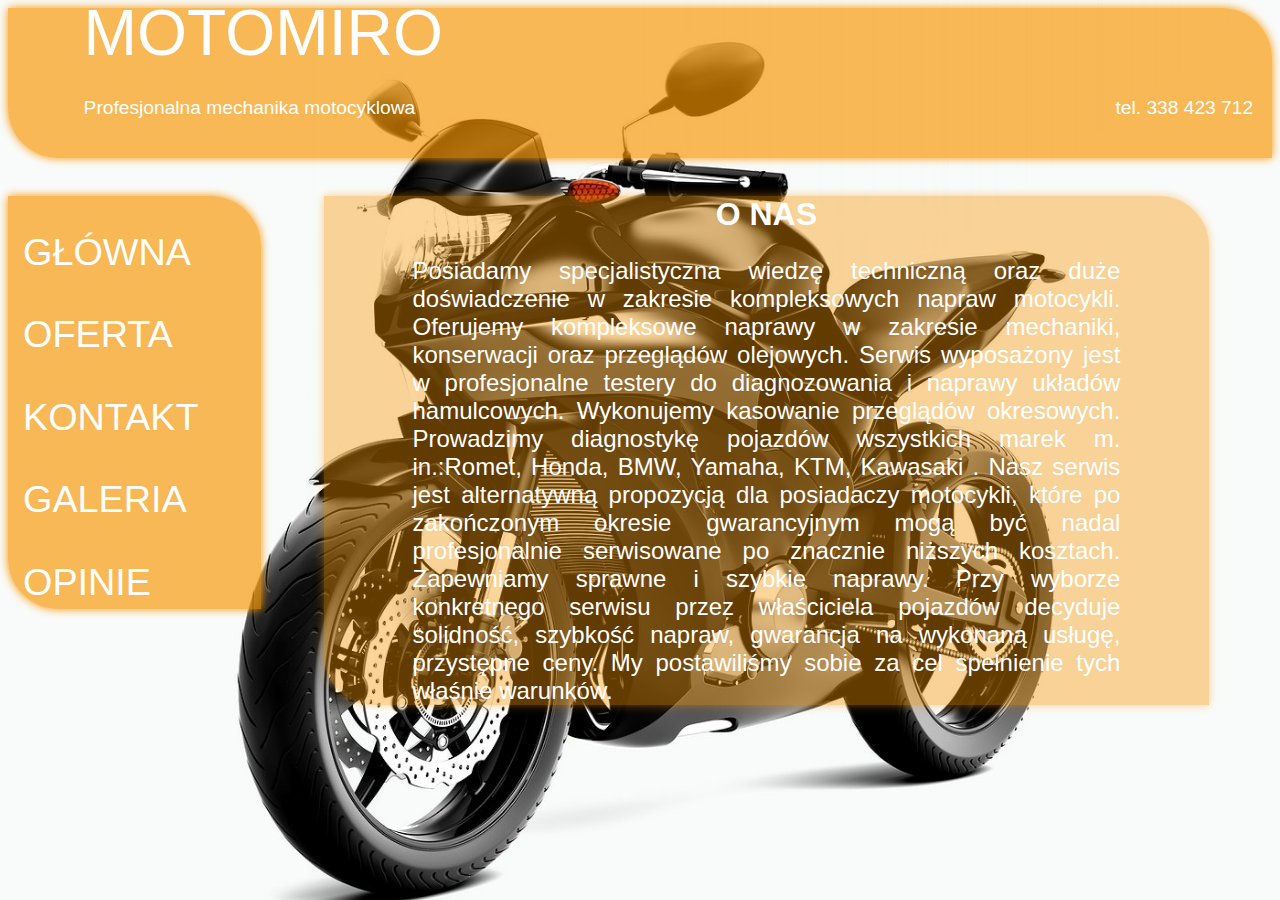
<file: index.html>
<!DOCTYPE html>
<html lang="pl">
<head>
    <link rel="stylesheet" href="style.css">
    <meta charset="UTF-8">
    <meta name="viewport" content="width=device-width, initial-scale=1.0">
    <title>Główna</title>
   
</head>
<body>

<div class="naglowek">
<a href="glowna.html" style="margin-top: 4cm; margin-left: 2cm; font-size: 1.7cm; line-height:80%; text-decoration: none; color:white;">MOTOMIRO</a>
<p style="margin-left: 2cm; margin-top: 1cm; font-size: larger;" >Profesjonalna mechanika motocyklowa<span style="float:right; margin-right: 0.5cm;">tel. 338 423 712</span></p>

</div>
<div>
<div class="lewy">
    <br>
<a href="index.html" class="przycisk">GŁÓWNA</a>
<br><br>
<a href="oferta.html" class="przycisk">OFERTA</a>
<br><br>
<a href="kontakt.html" class="przycisk">KONTAKT</a>
<br><br>
<a href="galeria.html" class="przycisk">GALERIA</a>
<br><br>
<a href="opinie.html" class="przycisk">OPINIE</a>
</div>
<div class="main">
<h1 style="text-align: center; margin-top:1cm">O NAS</h1>
    <p class="onas">Posiadamy specjalistyczna wiedzę techniczną oraz duże doświadczenie w zakresie kompleksowych napraw motocykli.
    Oferujemy kompleksowe naprawy w zakresie mechaniki, konserwacji oraz przeglądów olejowych.  Serwis wyposażony jest w profesjonalne
    testery do diagnozowania i naprawy układów hamulcowych. Wykonujemy
    kasowanie przeglądów okresowych. Prowadzimy diagnostykę pojazdów wszystkich marek m. in.:Romet, Honda, BMW, Yamaha, KTM, Kawasaki .
    Nasz serwis jest alternatywną propozycją dla posiadaczy motocykli, które po zakończonym okresie gwarancyjnym mogą być nadal profesjonalnie serwisowane po znacznie niższych kosztach. 
    Zapewniamy sprawne i szybkie naprawy. Przy wyborze konkretnego serwisu przez właściciela pojazdów decyduje solidność, szybkość napraw, gwarancja na wykonaną usługę, przystępne 
    ceny. My postawiliśmy sobie za cel spełnienie tych właśnie warunków.</p>
</div>
</div>



    
</body>
</html>
</file>
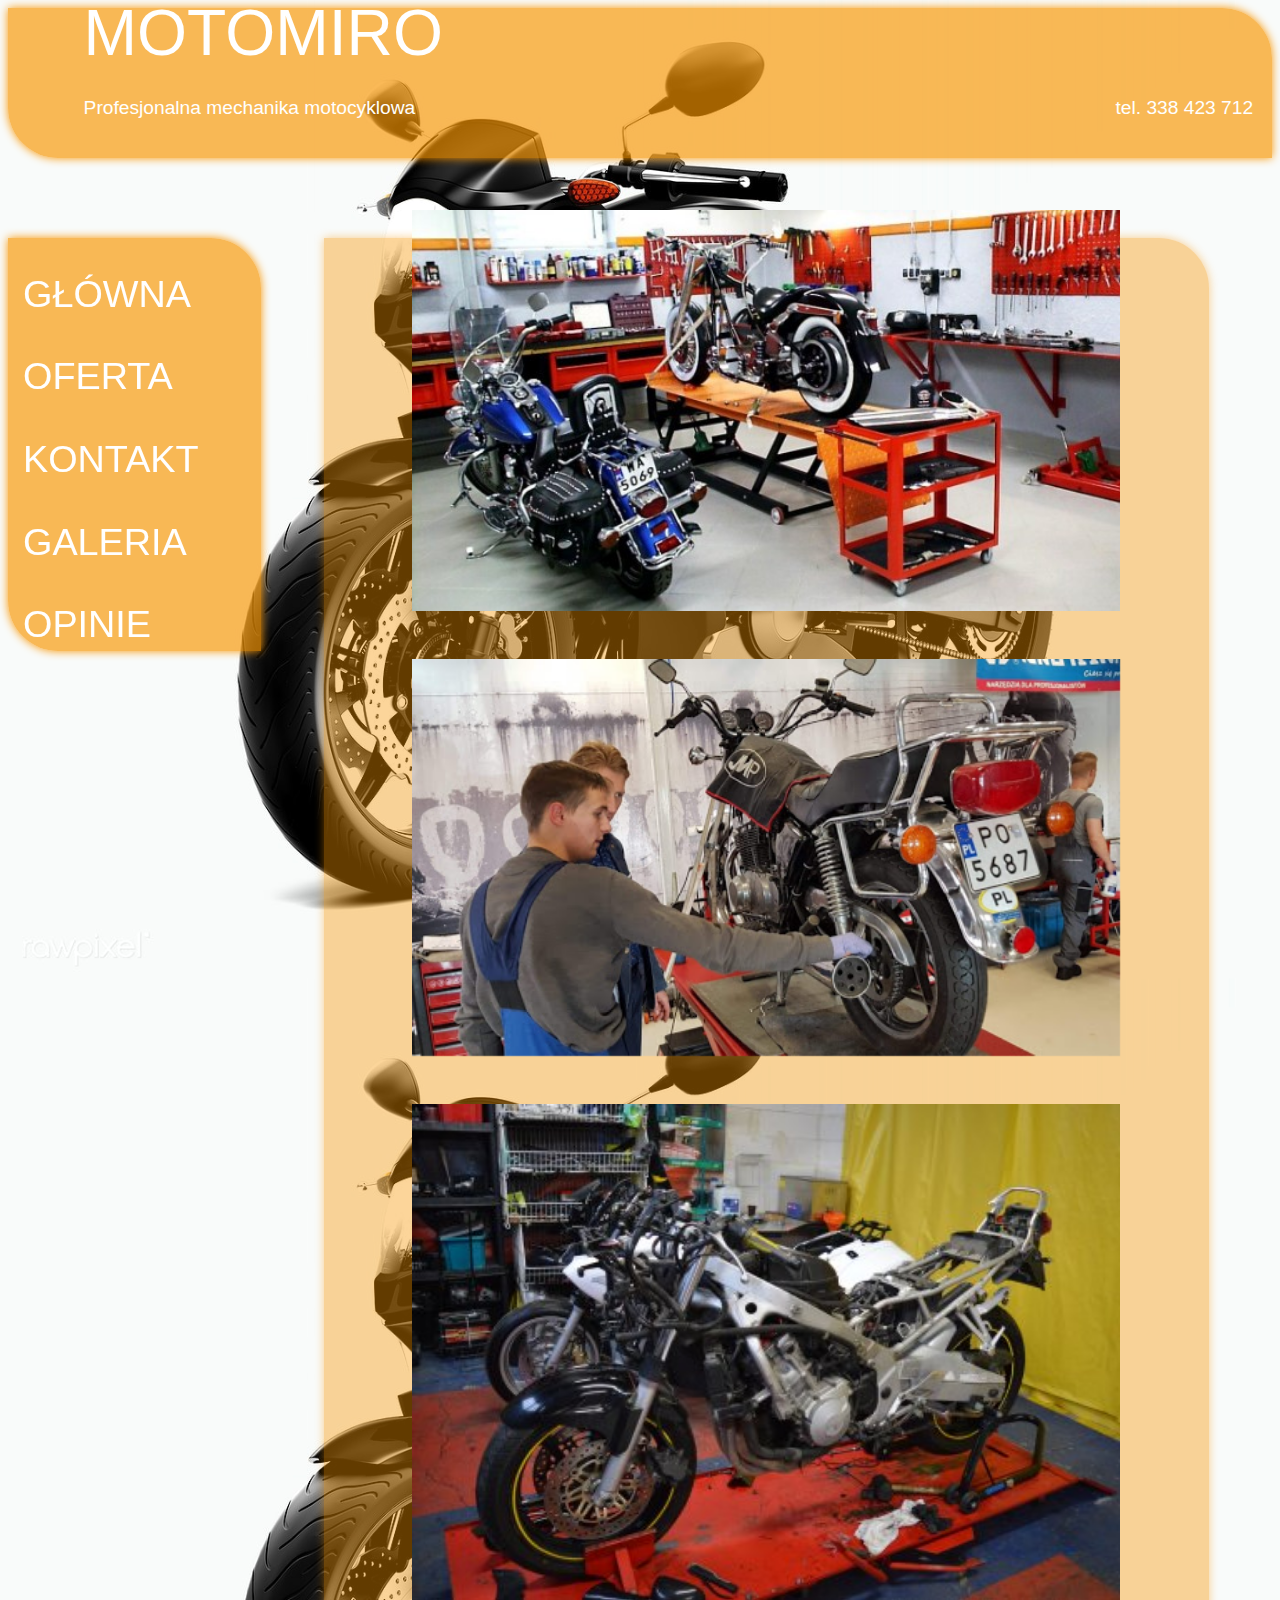
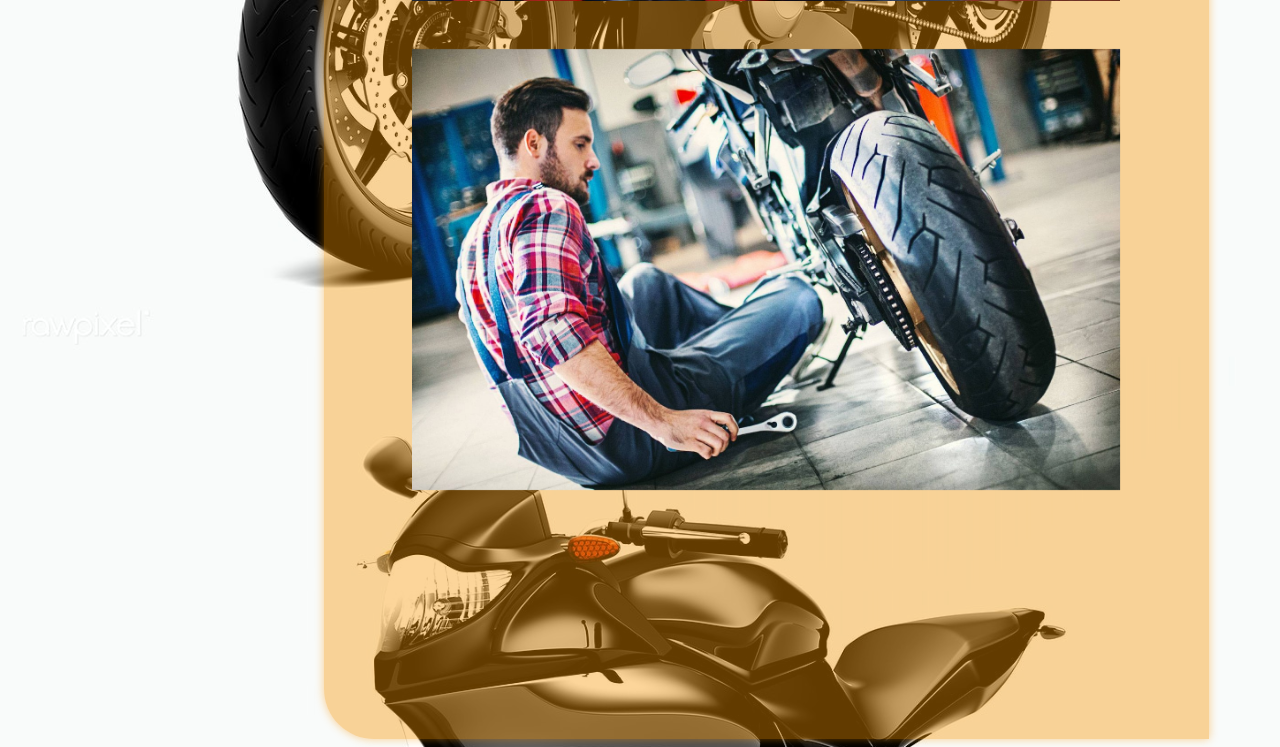
<file: galeria.html>
<!DOCTYPE html>
<html lang="pl">
<head>
    <link rel="stylesheet" href="style.css">
    <meta charset="UTF-8">
    <meta name="viewport" content="width=device-width, initial-scale=1.0">
    <title>Galeria</title>
   
</head>
<body>
<div class="naglowek">
<a href="glowna.html" style="margin-top: 4cm; margin-left: 2cm; font-size: 1.7cm; line-height:80%; text-decoration: none; color:white;">MOTOMIRO</a>
<p style="margin-left: 2cm; margin-top: 1cm; font-size: larger;" >Profesjonalna mechanika motocyklowa<span style="float:right; margin-right: 0.5cm;">tel. 338 423 712</span></p>

</div>
<div>
<div class="lewy">
    <br>
<a href="index.html" class="przycisk">GŁÓWNA</a>
<br><br>
<a href="oferta.html" class="przycisk">OFERTA</a>
<br><br>
<a href="kontakt.html" class="przycisk">KONTAKT</a>
<br><br>
<a href="galeria.html" class="przycisk">GALERIA</a>
<br><br>
<a href="opinie.html" class="przycisk">OPINIE</a>
</div>


<div class="main">
<p style="margin-left:35%; font-size: 500%;">GALERIA</p>
<a href="galeria1.png" target="_blank" s><img src="galeria1.png" class="galeria"></a>
<a href="galeria2.png" target="_blank"><img src="galeria2.png" class="galeria"></a>
<a href="galeria3.png" target="_blank"><img src="galeria3.png" class="galeria"></a>
<a href="galeria4.png" target="_blank"><img src="galeria4.png" class="galeria"></a>
    
  

</div>
</div>
</body>
</html>
</file>
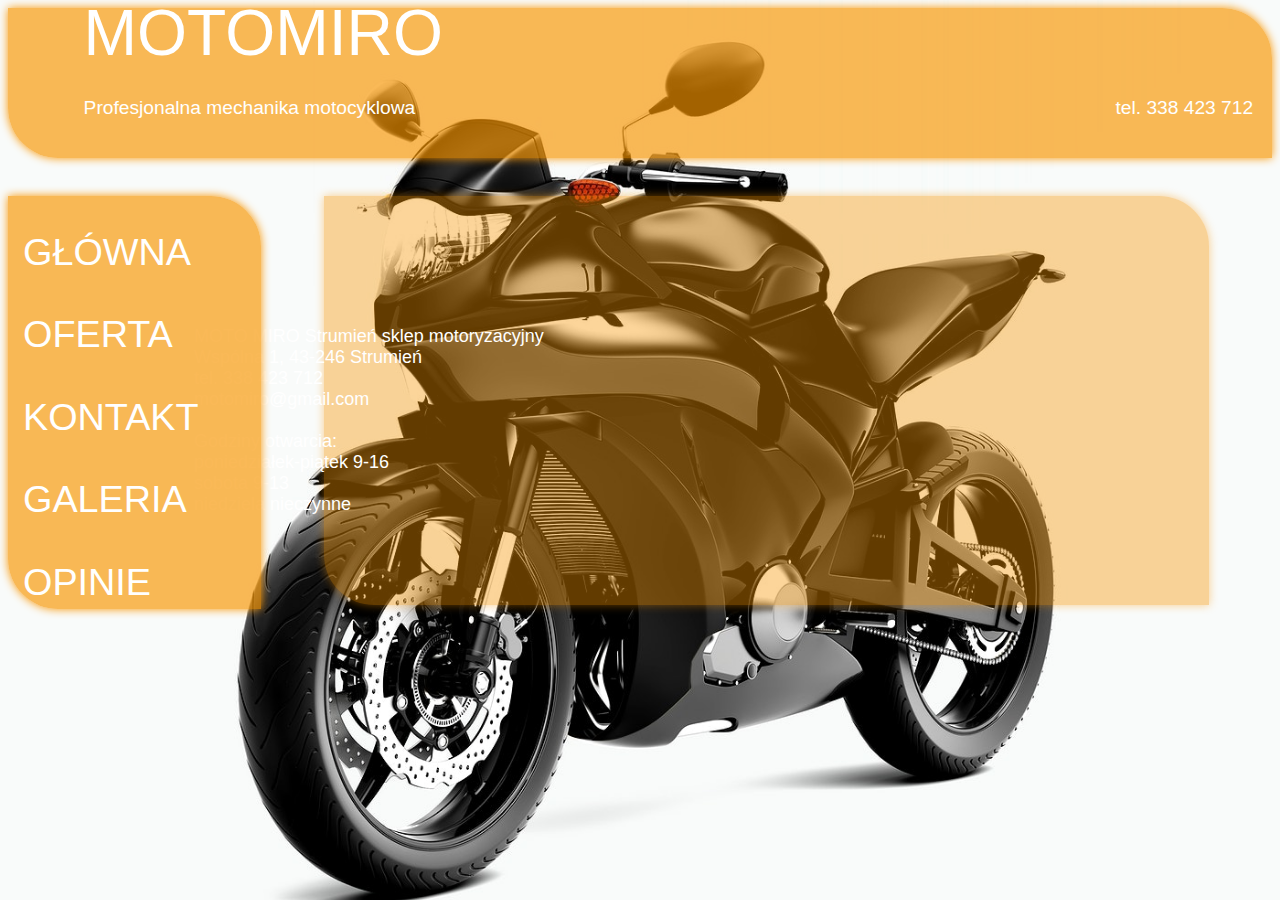
<file: kontakt.html>
<!DOCTYPE html>
<html lang="pl">
<head>
    <link rel="stylesheet" href="style.css">
    <meta charset="UTF-8">
    <meta name="viewport" content="width=device-width, initial-scale=1.0">
    <title>kontakt</title>
   
</head>
<body>

<div class="naglowek">
<a href="glowna.html" style="margin-top: 4cm; margin-left: 2cm; font-size: 1.7cm; line-height:80%; text-decoration: none; color:white;">MOTOMIRO</a>
<p style="margin-left: 2cm; margin-top: 1cm; font-size: larger;" >Profesjonalna mechanika motocyklowa<span style="float:right; margin-right: 0.5cm;">tel. 338 423 712</span></p>

</div>
<div>
<div class="lewy">
    <br>
<a href="index.html" class="przycisk">GŁÓWNA</a>
<br><br>
<a href="oferta.html" class="przycisk">OFERTA</a>
<br><br>
<a href="kontakt.html" class="przycisk">KONTAKT</a>
<br><br>
<a href="galeria.html" class="przycisk">GALERIA</a>
<br><br>
<a href="opinie.html" class="przycisk">OPINIE</a>
</div>
<div class="main">
<iframe src="https://www.google.com/maps/embed?pb=!1m18!1m12!1m3!1d138319.9442134307!2d18.717465357534444!3d49.90844501539998!2m3!1f0!2f0!3f0!3m2!1i1024!2i768!4f13.1!3m3!1m2!1s0x4716aea4e2d014d5%3A0x7f106ecaa4fabc5!2sMOTO%20MIRO%20Strumie%C5%84%20sklep%20motoryzacyjny!5e0!3m2!1spl!2spl!4v1585260718464!5m2!1spl!2spl" 
width="400" height="370" frameborder="0" style="border:0; margin-top: 10px; margin-left:100px; margin-bottom: 25px;" allowfullscreen="" aria-hidden="false" tabindex="0"></iframe>
<p class="kontakt">MOTO MIRO Strumień sklep motoryzacyjny<br>Wspólna 1, 43-246 Strumień<br>tel. 338 423 712<br>motomiro@gmail.com<br><br>Godziny otwarcia:<br>poniedziałek-piątek 9-16<br>sobota 9-13<br>niedziela nieczynne</p>


</div>
</div>



    
</body>
</html>
</file>
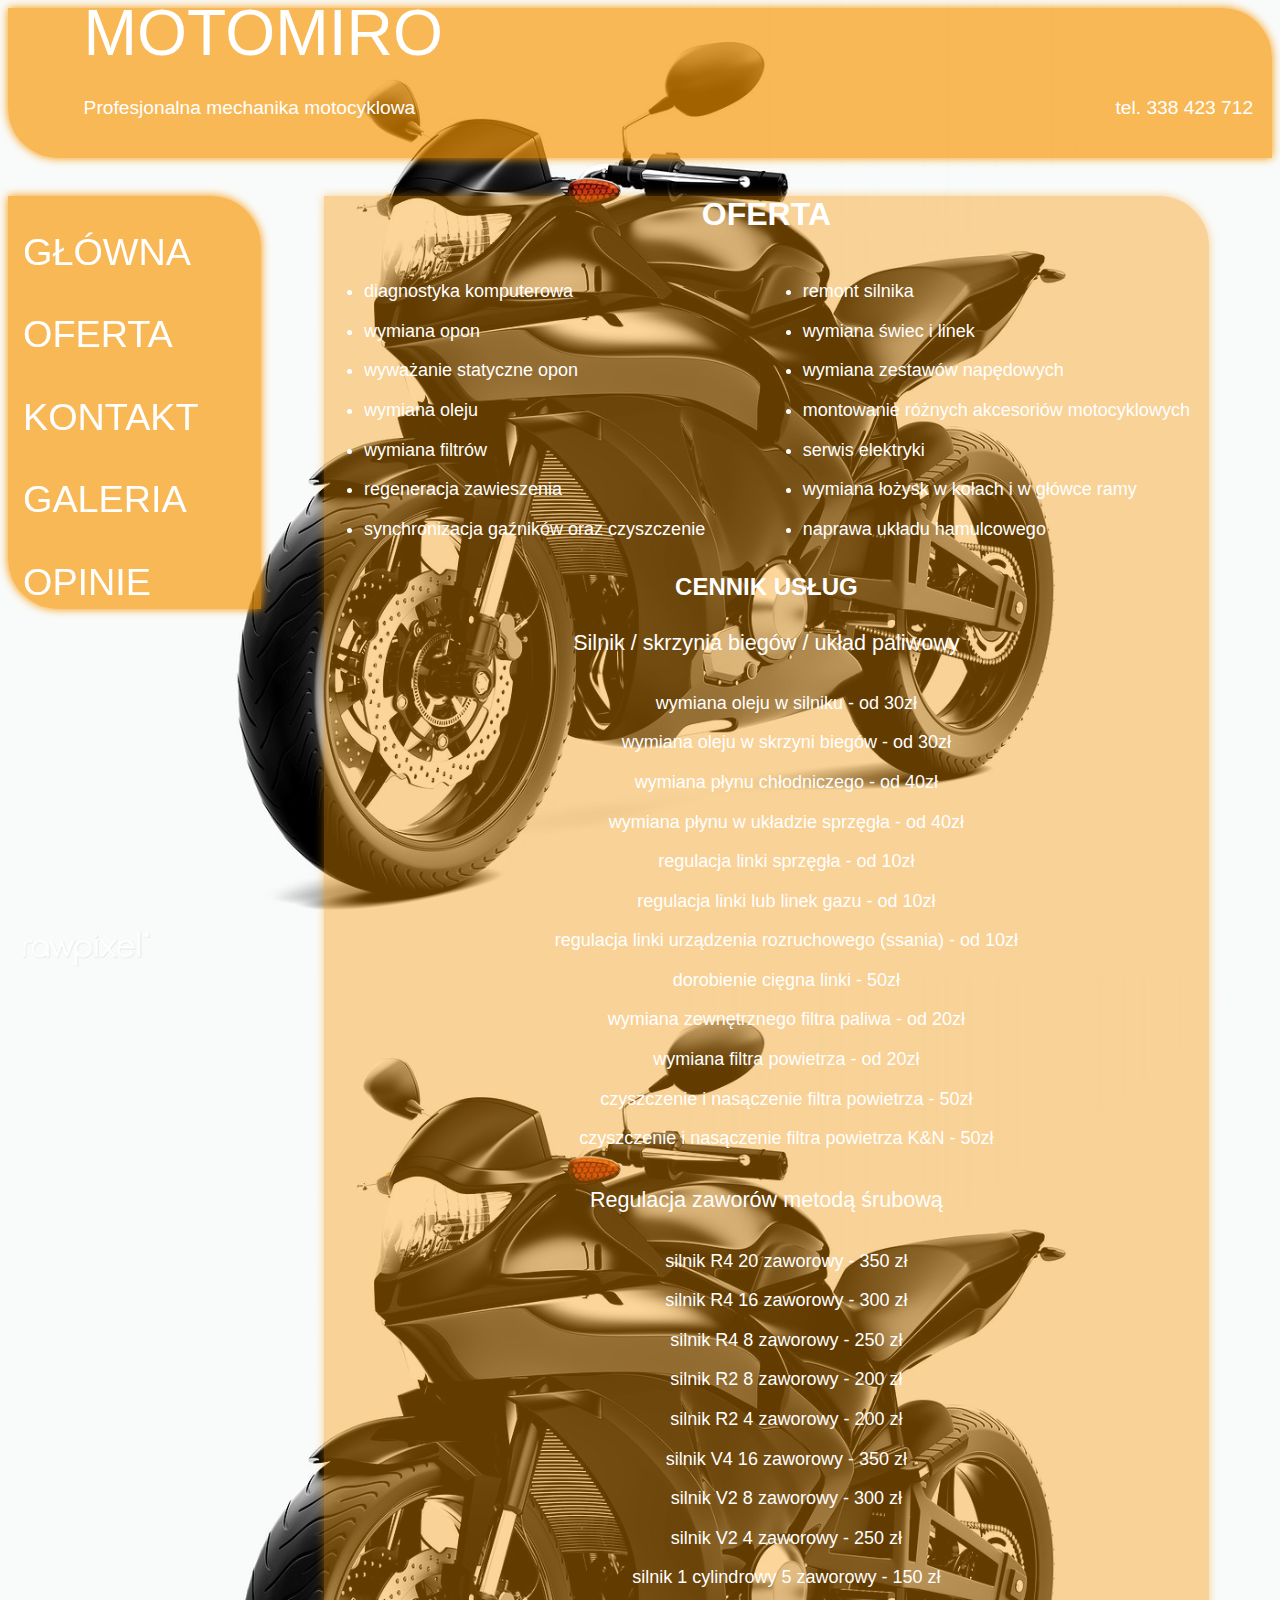
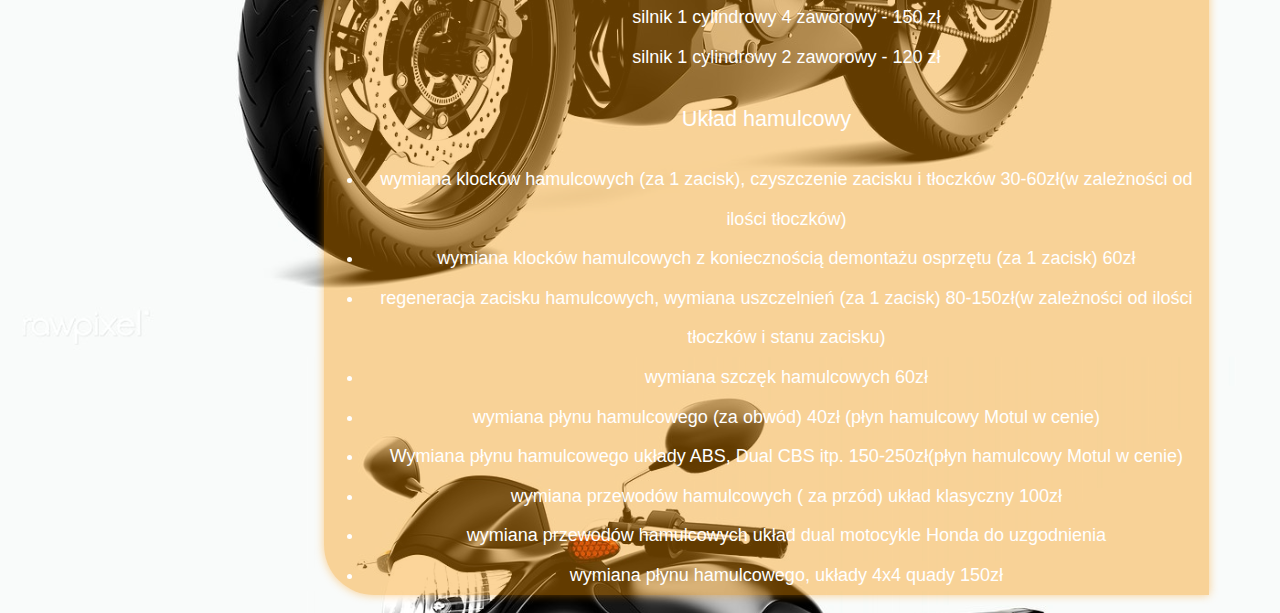
<file: oferta.html>
<!DOCTYPE html>
<html lang="pl">
<head>
    <link rel="stylesheet" href="style.css">
    <meta charset="UTF-8">
    <meta name="viewport" content="width=device-width, initial-scale=1.0">
    <title>Oferta</title>
   
</head>
<body>
<div class="naglowek">
<a href="glowna.html" style="margin-top: 4cm; margin-left: 2cm; font-size: 1.7cm; line-height:80%; text-decoration: none; color:white;">MOTOMIRO</a>
<p style="margin-left: 2cm; margin-top: 1cm; font-size: larger;" >Profesjonalna mechanika motocyklowa<span style="float:right; margin-right: 0.5cm;">tel. 338 423 712</span></p>

</div>
<div>
<div class="lewy">
    <br>
<a href="index.html" class="przycisk">GŁÓWNA</a>
<br><br>
<a href="oferta.html" class="przycisk">OFERTA</a>
<br><br>
<a href="kontakt.html" class="przycisk">KONTAKT</a>
<br><br>
<a href="galeria.html" class="przycisk">GALERIA</a>
<br><br>
<a href="opinie.html" class="przycisk">OPINIE</a>
</div>
<div class="main">
<h1 style="text-align: center; margin-top:1cm">OFERTA</h1>
<div style="float:left; font-size: large; line-height: 2.2em;">
<ul>
        <li>diagnostyka komputerowa</li>
        <li>wymiana opon</li>
        <li>wyważanie statyczne opon</li> 
        <li>wymiana oleju</li> 
        <li>wymiana filtrów</li> 
        <li>regeneracja zawieszenia</li>
        <li>synchronizacja gaźników oraz czyszczenie</li>
    </ul>
</div>
<div style="margin-right: 0.5cm;float:right; font-size:large; line-height: 2.2em;">   
    <ul>
        <li> remont silnika</li>
        <li>wymiana świec i linek</li>
        <li>wymiana zestawów napędowych</li> 
        <li>montowanie różnych akcesoriów motocyklowych</li> 
        <li>serwis elektryki</li> 
        <li>wymiana łożysk w kołach i w główce ramy</li>
        <li>naprawa układu hamulcowego</li>
    </ul>
</div>
<h2 style="text-align: center; margin-top: 9cm;">CENNIK USŁUG</h2>
<div style="text-align:center; font-size:large; line-height: 2.2em;">
    <p style="font-size: larger;">Silnik / skrzynia biegów / układ paliwowy</p>
<ul style="list-style-type: none;">
    <li>wymiana oleju w silniku - od 30zł</li>
    <li>wymiana oleju w skrzyni biegów - od 30zł</li>
    <li>wymiana płynu chłodniczego - od 40zł</li> 
    <li>wymiana płynu w układzie sprzęgła - od 40zł</li> 
    <li>regulacja linki sprzęgła - od 10zł</li> 
    <li>regulacja linki lub linek gazu - od 10zł</li>
    <li>regulacja linki urządzenia rozruchowego (ssania) - od 10zł</li>
    <li>dorobienie cięgna linki - 50zł</li>
    <li>wymiana zewnętrznego filtra paliwa - od 20zł</li>
    <li>wymiana filtra powietrza - od 20zł</li>
    <li>czyszczenie i nasączenie filtra powietrza - 50zł</li>
    <li>czyszczenie i nasączenie filtra powietrza K&N - 50zł</li>
</ul>
    <p style="font-size: larger;">Regulacja zaworów metodą śrubową</p>
<ul style="list-style-type: none;">
    <li>silnik R4 20 zaworowy - 350 zł</li>
    <li>silnik R4 16 zaworowy - 300 zł</li>
    <li>silnik R4 8 zaworowy - 250 zł</li>
    <li>silnik R2 8 zaworowy - 200 zł</li>
    <li>silnik R2 4 zaworowy - 200 zł</li>
    <li>silnik V4 16 zaworowy - 350 zł</li>
    <li>silnik V2 8 zaworowy - 300 zł</li>
    <li>silnik V2 4 zaworowy - 250 zł</li>
    <li>silnik 1 cylindrowy 5 zaworowy - 150 zł</li>
    <li>silnik 1 cylindrowy 4 zaworowy - 150 zł</li>
    <li>silnik 1 cylindrowy 2 zaworowy - 120 zł</li>
</ul>
<p style="font-size: larger;">Układ hamulcowy</p>
<ul>
    <li>wymiana klocków hamulcowych (za 1 zacisk), czyszczenie zacisku i tłoczków 30-60zł(w zależności od ilości tłoczków)</li>
    <li>wymiana klocków hamulcowych z koniecznością demontażu osprzętu (za 1 zacisk) 60zł</li>
    <li>regeneracja zacisku hamulcowych, wymiana uszczelnień (za 1 zacisk) 80-150zł(w zależności od ilości tłoczków i stanu zacisku)</li>
    <li>wymiana szczęk hamulcowych 60zł</li>
    <li>wymiana płynu hamulcowego (za obwód) 40zł (płyn hamulcowy Motul w cenie)</li>
    <li>Wymiana płynu hamulcowego układy ABS, Dual CBS itp. 150-250zł(płyn hamulcowy Motul w cenie)</li>
    <li>wymiana przewodów hamulcowych ( za przód) układ klasyczny 100zł</li>
    <li>wymiana przewodów hamulcowych układ dual motocykle Honda do uzgodnienia</li>
    <li>wymiana płynu hamulcowego, układy 4x4 quady 150zł</li>
</ul>
</div>
</div>
</div>
</body>
</html>
</file>
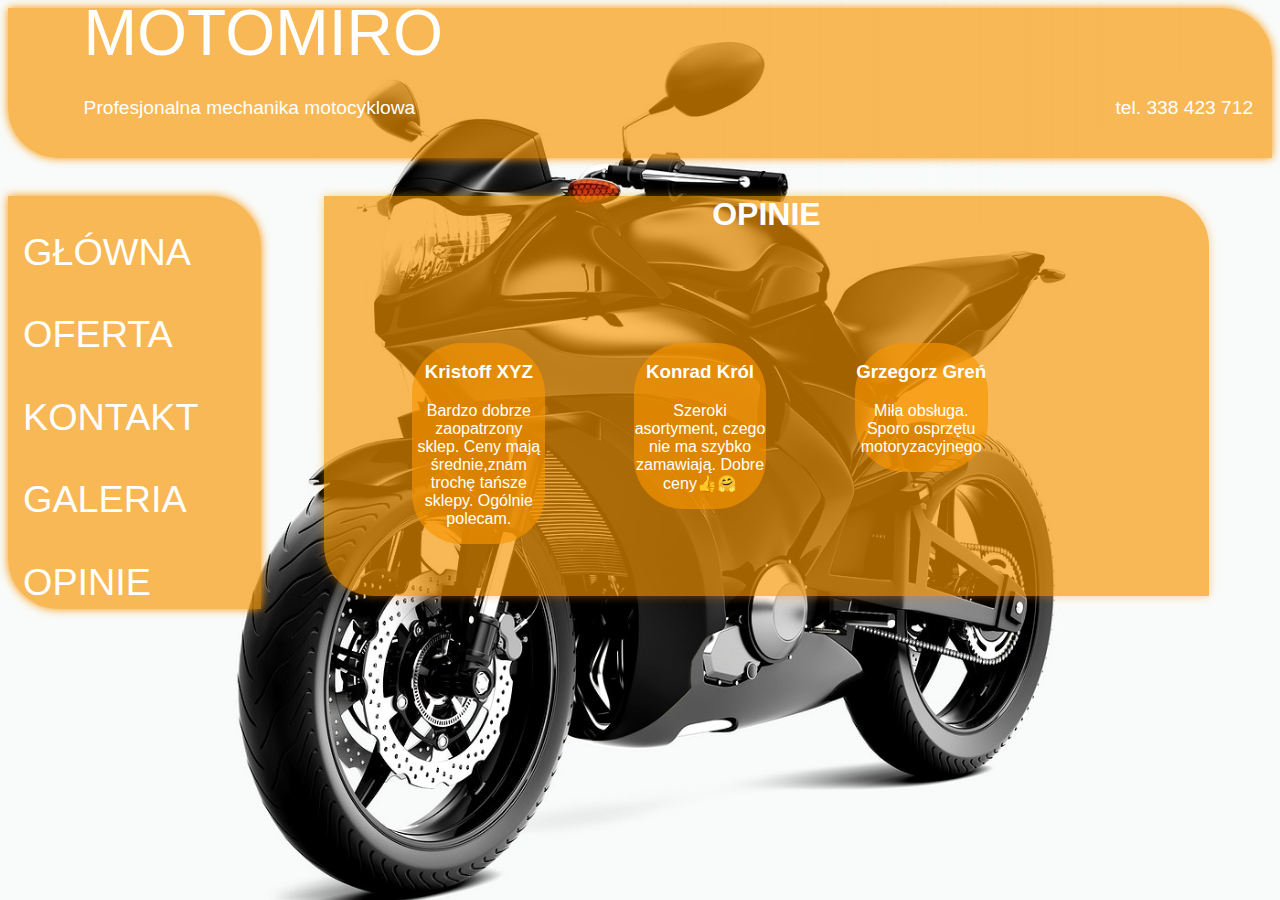
<file: opinie.html>
<!DOCTYPE html>
<html lang="pl">
<head>
    <link rel="stylesheet" href="style.css">
    <meta charset="UTF-8">
    <meta name="viewport" content="width=device-width, initial-scale=1.0">
    <title>Oferta</title>
   
</head>
<body>
<div class="naglowek">
<a href="glowna.html" style="margin-top: 4cm; margin-left: 2cm; font-size: 1.7cm; line-height:80%; text-decoration: none; color:white;">MOTOMIRO</a>
<p style="margin-left: 2cm; margin-top: 1cm; font-size: larger;" >Profesjonalna mechanika motocyklowa<span style="float:right; margin-right: 0.5cm;">tel. 338 423 712</span></p>

</div>
<div>
<div class="lewy">
    <br>
<a href="index.html" class="przycisk">GŁÓWNA</a>
<br><br>
<a href="oferta.html" class="przycisk">OFERTA</a>
<br><br>
<a href="kontakt.html" class="przycisk">KONTAKT</a>
<br><br>
<a href="galeria.html" class="przycisk">GALERIA</a>
<br><br>
<a href="opinie.html" class="przycisk">OPINIE</a>
</div>
<div class="mainopinia">
<h1 style="text-align: center; margin-top:1cm">OPINIE</h1>
<div class="opinia"><h3>Kristoff XYZ</h3><p>Bardzo dobrze zaopatrzony sklep. Ceny mają średnie,znam trochę tańsze sklepy. Ogólnie polecam.</p></div>
<div class="opinia"><h3>Konrad Król</h3><p>Szeroki asortyment, czego nie ma szybko zamawiają. Dobre ceny👍🤗</p></div>
<div class="opinia"><h3>Grzegorz Greń</h3><p>Miła obsługa. Sporo osprzętu motoryzacyjnego</p></div>
</div>
</div>

</body>
</html>
</file>
<file: style.css>
body{
    background-color: rgba(164, 166, 167, 0.247);
    color:white;
    font-family: "Arial";
    background-image: url(tlo.png);
    background-size:100% auto ;
    }    
p.onas{
    text-align: justify;
    font-size: x-large;
    margin-right:10%;      
    margin-left: 10%;  
    }
p.kontakt{
    float:left;
    font-size: large;
    margin-left:-130px;
    margin-top: 130px;
    margin-bottom: 20px;
    }
            
.naglowek{
    height:150px;
    width:100%;
    margin-bottom: 1cm;
    background-color:rgba(248, 149, 0, 0.658);
    box-shadow: 0 0 10px rgb(248, 149, 0);
    border-radius: 0px 50px ;
    }
.main{
    position: static;
    right:10px;
    left: 19%;
    width:70%;
    height: auto;
    margin-left:25%;
    border-radius: 0px 50px ;
    background-color:rgba(248, 149, 0, 0.397);
    box-shadow: 0 0 10px rgba(248, 149, 0, 0.452);

  
    }
.lewy{
               
    width:20%;
    height:auto;
    border-radius: 0px 50px;
    background-color:rgba(248, 149, 0, 0.658);
    box-shadow: 0 0 10px rgb(248, 149, 0);
    float: left;
    line-height: 1cm;
    position: -webkit-sticky;
    position: sticky;
    top: 10px;
    }
.przycisk{
    width: 250px;
    color: white;
    font-size:1cm;
    height:100px;
    margin-left: 15px;
    border: solid 0px rgb(255, 255, 255) ;
    text-decoration: none;
    transition: border-width 0.3s;
    }
    .przycisk:hover { border-width: 8px;}
   
 .galeria{
    width: 80%;
    transition: width 1s;
 margin-left: 10%;
 margin-right: 10%;
margin-bottom: 5%;
position: relative;
top:-200px;
}
.mainopinia{
    position: static;
    right:10px;
    left: 19%;
    width:70%;
    height: 400px;
    margin-left:25%;
    border-radius: 0px 50px ;
    background-color:rgba(248, 149, 0, 0.658);
    box-shadow: 0 0 10px rgba(248, 149, 0, 0.452);

}   
.opinia
{margin-top: 10%;
height:auto;
width: 15%;
margin-left: 10%;
text-align: center;
float: left;
background-color:rgba(248, 149, 0, 0.658);
border-radius: 50px 50px ;

}
</file>
